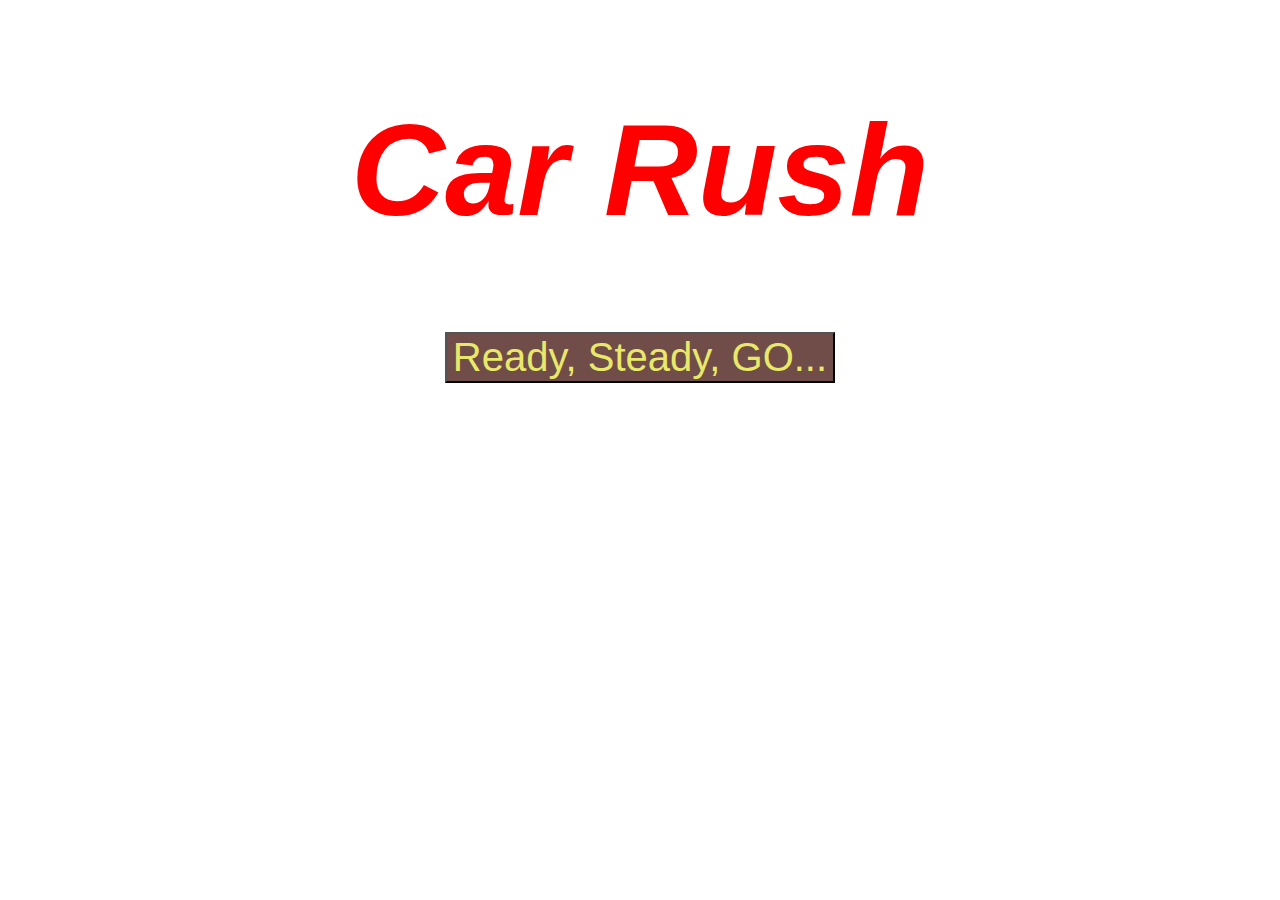
<file: index.html>
<!DOCTYPE html>
<html lang="en">
<head>
    <meta charset="UTF-8">
    <meta http-equiv="X-UA-Compatible" content="IE=edge">
    <meta name="viewport" content="width=device-width, initial-scale=1.0">
    <link rel="stylesheet" href="./styles/styles.css">
    <title>Car Rush</title>
</head>
<body>
    <script src='./src/pedestrian.js'></script>
    <script src='./src/cars.js'></script>
    <script src='./src/speedDownBox.js'></script>
    <script src='./src/speedUpBox.js'></script>
    <script src='./src/player.js'></script>
    <script src='./src/game.js'></script>
    <script src='./src/main.js'></script>
</body>
</html>
</file>
<file: styles/styles.css>
body {
    display: flex;
    text-align: center;
    justify-content: center;
  }

  h1 {
    display: flex;
    font-family: Impact, Haettenschweiler, 'Arial Narrow Bold', sans-serif;
    font-size: 130px;
    font-style: italic;
    color: red;
    text-align: center;
  }

  button {
    font-family: Arial, Helvetica, sans-serif;
    font-size: 40px;
    color: rgb(233, 233, 105);
    background-color: rgba(65, 19, 13, 0.753);
    text-align: center;
    justify-content: center;
  }

  h3 {
    font-size: 20px;
    color: tomato;
    background-color: yellow;
    text-align: center;
    font-family: 'Arial Narrow Bold', sans-serif;
    line-height: normal;
  }

  .final-score, .cars-overtaken{
    display: flex;
    justify-content: center;
    font-family: Impact, 'Arial Narrow Bold', sans-serif;
    text-align: center;
    font-size: 30px;
    color: rgb(131, 39, 39);
    line-height: normal;
  }

  .game-container {
    display: flex;
    text-align: center;
    align-items: center;
    justify-content: center;
    margin: auto;
    width: 80vw;
    padding-top: 25px;
  }

  header {
    width: 20%;
    text-align: center;
    font-size: 40px;
    color: rgb(128, 39, 39);
  }

  .game .label {
    font-weight: bold;
  }
  
  .game .value {
    font-style: italic;
  }

  h4 {
    display: flex;
    position: absolute;
    font-size: 20px;
    margin: auto;
    align-items: center;
    justify-content: center;
    text-align: center;
  }

  .game {
    text-align: center;
    display: flex;
    flex-direction: column;
    height: 100%;
    width: 100%;
  }

  .canvas-container {
    display: flex;
    flex: 1;
    background-image: url("../img/road.png");
    background-size: contain;
      height: 80vh;
      width: 80vw;
  }
</file>
